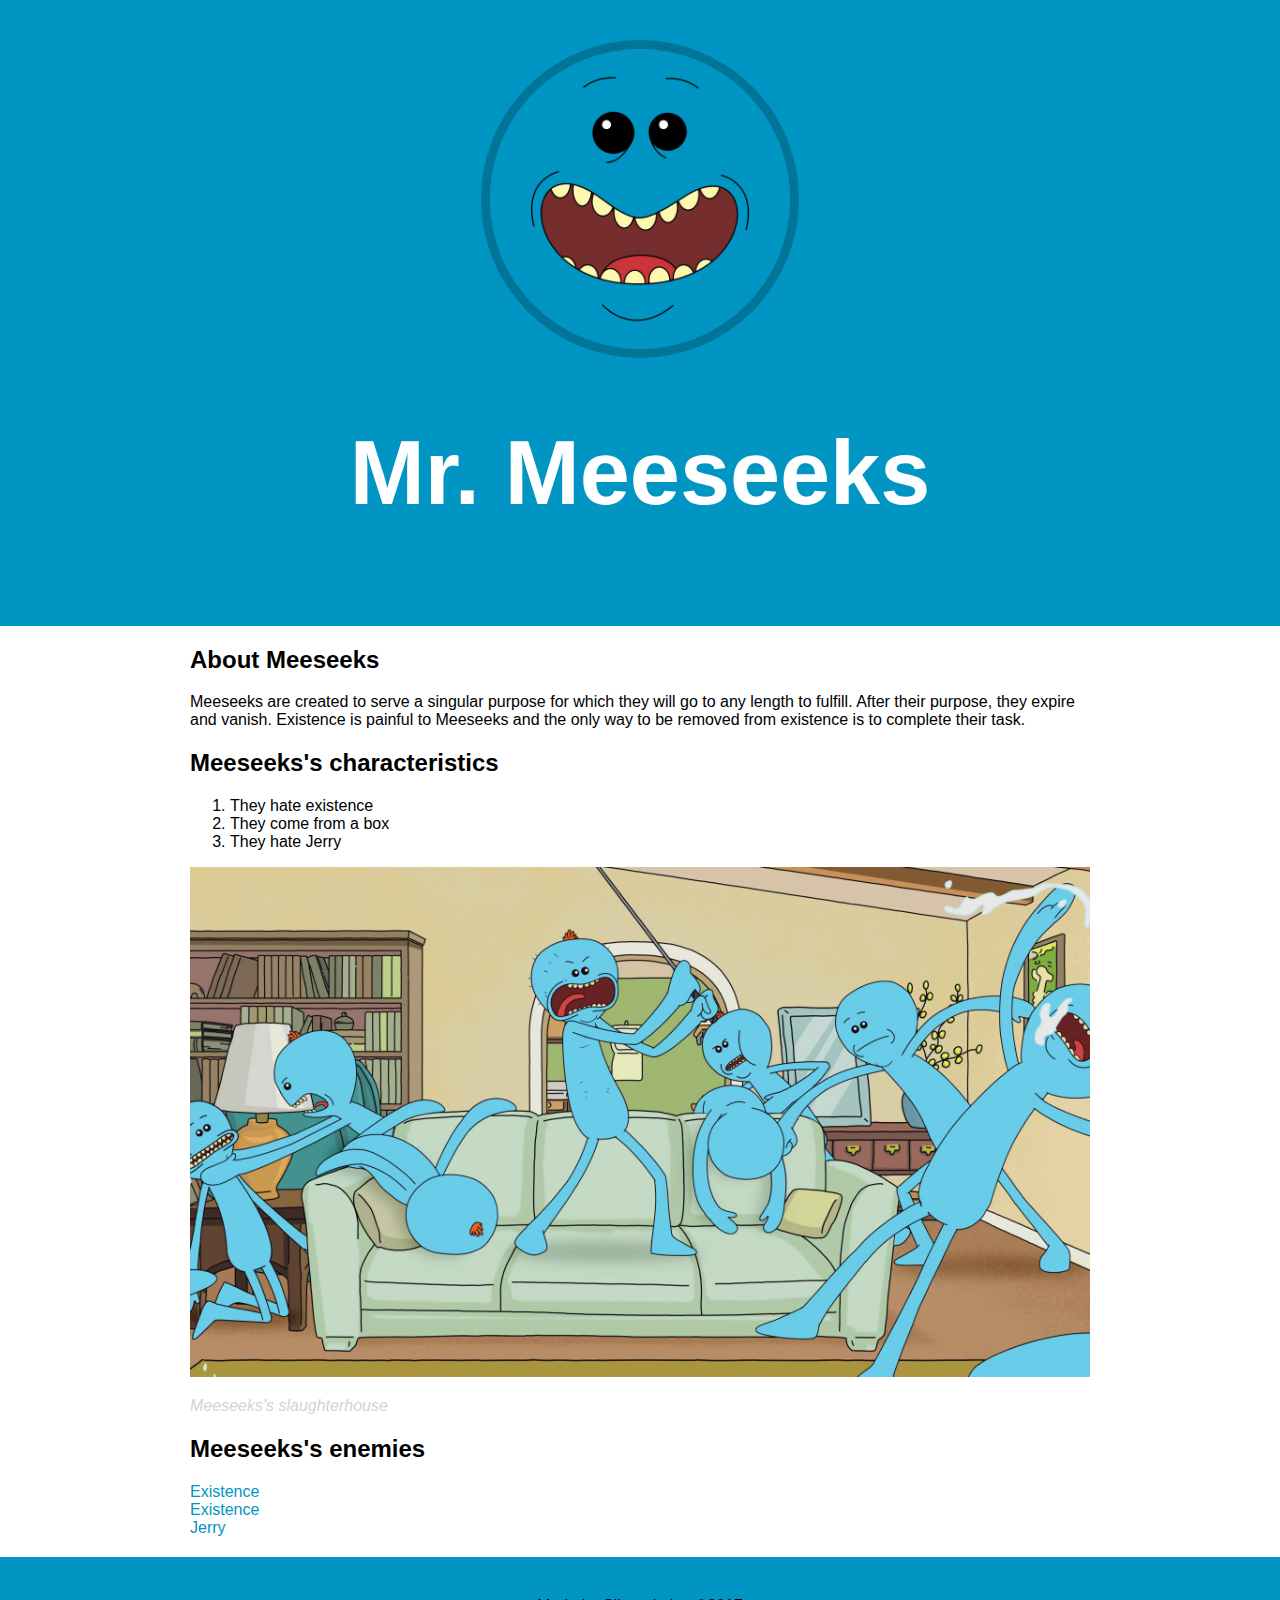
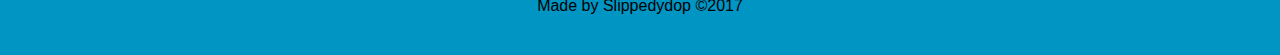
<file: index.html>
<!DOCTYPE html>
<html>
<head>
	<title>Mr. Meeseeks</title>
	<link rel="stylesheet" type="text/css" href="css/hero.css">
</head>
<body>
	<div class="wrapper">
		<header>
			<img src="img/profile.jpg">
			<h1>Mr. Meeseeks</h1>
		</header>
		<div class="content">
			<h2>About Meeseeks</h2>
			<p>Meeseeks are created to serve a singular purpose for which they will go to any length to fulfill. After their purpose, they expire and vanish. Existence is painful to Meeseeks and the only way to be removed from existence is to complete their task.</p>
			<h2>Meeseeks's characteristics</h2>
			<ol>
				<li>They hate existence</li>
				<li>They come from a box</li>
				<li>They hate Jerry</li>
			</ol>
			<img class="big-image" src="img/big-image.jpg">
			<p class="caption">Meeseeks's slaughterhouse</p>
			<h2>Meeseeks's enemies</h2>
			<ul>
				<li><a href="https://en.wikipedia.org/wiki/Existence" target="_blank" title="About existence">Existence</a></li>
				<li><a href="https://en.wikipedia.org/wiki/Existence" target="_blank" title="About existence">Existence</a></li>
				<li><a href="http://rickandmorty.wikia.com/wiki/Jerry_Smith" target="_blank" title="About Jerry">Jerry</a></li>
			</ul>
		</div>
		<footer>
			<ul>
				<li>Made by Slippedydop</li>
				<li>&copy;2017</li>
			</ul>
		</footer>
	</div>
</body>
</html>
</file>
<file: css/hero.css>
html, body{
	font-family: Arial, sans-serif;
	margin: 0;
}

header{
	background-color: #0195C3;
	padding: 40px;
	text-align: center
}

h1{
	font-size: 90px;
	color: white;
}

header img{
	border-radius: 174px;
	width: 300px;
	border: 9px solid #017598;
}

.content{
	max-width: 900px;
	margin: 0 auto;
	padding: 0 20px;
}

img.big-image{
	max-width: 100%
}

p.caption{
	font-size: 16px;
	color: lightgrey;
	font-style: italic;
}

ul{
	list-style: none;
	padding: 0;
	margin:0 ;
}

a{
	color: #0195C3;
	text-decoration: none;
}

footer{
	margin-top: 20px;
	padding: 40px 20px;
	background-color: #0195C3;
}

footer ul{
	text-align: center;
}

footer ul li{
	display: inline-block;
}
</file>
